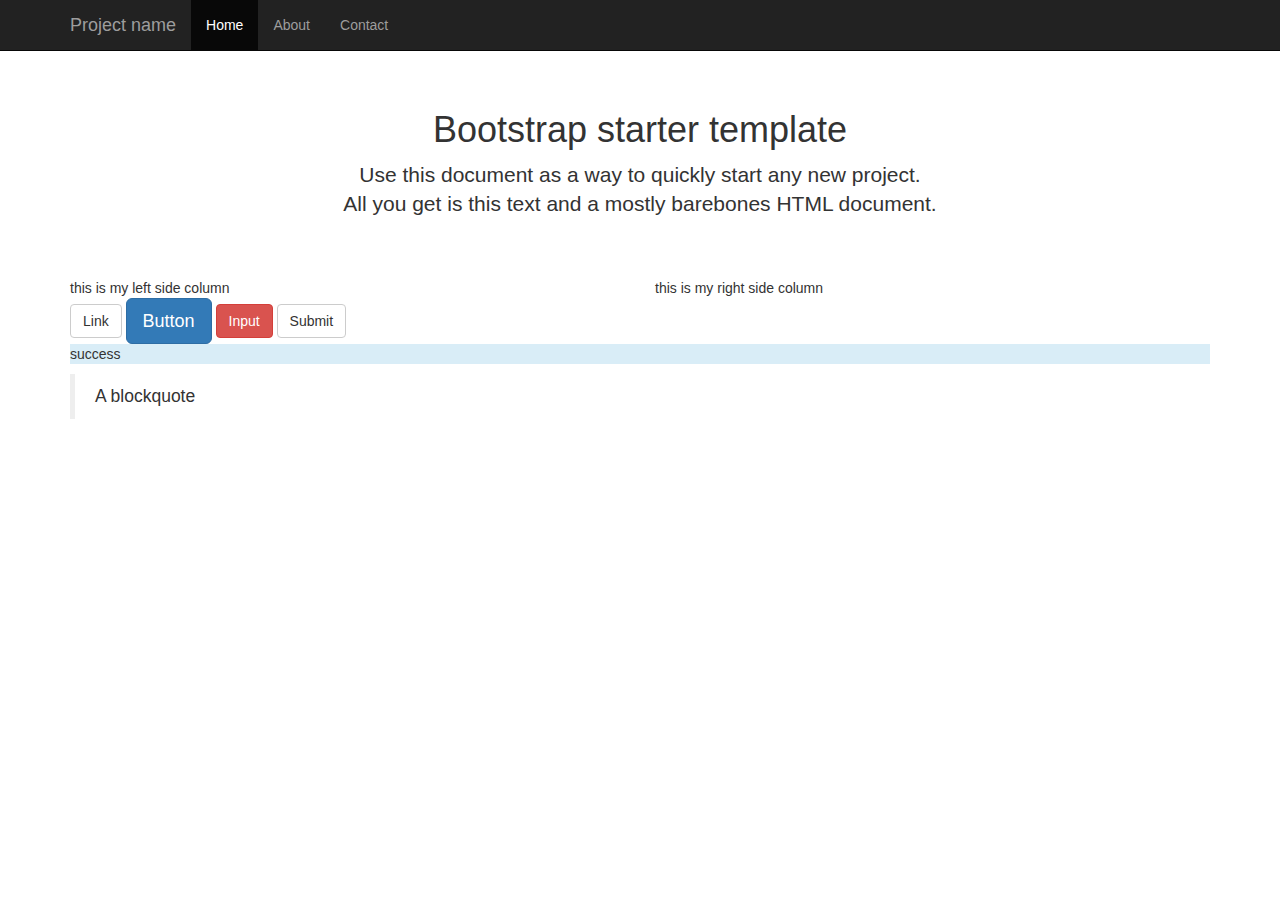
<file: bootstrap-3.3.5-dist/Index.html>
<!DOCTYPE html>
<html lang="en">
  <head>
    <meta charset="utf-8">
    <meta http-equiv="X-UA-Compatible" content="IE=edge">
    <meta name="viewport" content="width=device-width, initial-scale=1">
    <!-- The above 3 meta tags *must* come first in the head; any other head content must come *after* these tags -->
    <title>Bootstrap 101 Template</title>

    <!-- Bootstrap -->
    <link href="css/bootstrap.min.css" rel="stylesheet">
     <!-- Custom styles for this template -->
    <link href="starter-template.css" rel="stylesheet">

    <!-- HTML5 shim and Respond.js for IE8 support of HTML5 elements and media queries -->
    <!-- WARNING: Respond.js doesn't work if you view the page via file:// -->
    <!--[if lt IE 9]>
      <script src="https://oss.maxcdn.com/html5shiv/3.7.2/html5shiv.min.js"></script>
      <script src="https://oss.maxcdn.com/respond/1.4.2/respond.min.js"></script>
    <![endif]-->


  </head>
  <body>

  <nav class="navbar navbar-inverse navbar-fixed-top">
      <div class="container">
        <div class="navbar-header">
          <button type="button" class="navbar-toggle collapsed" data-toggle="collapse" data-target="#navbar" aria-expanded="false" aria-controls="navbar">
            <span class="sr-only">Toggle navigation</span>
            <span class="icon-bar"></span>
            <span class="icon-bar"></span>
            <span class="icon-bar"></span>
          </button>
          <a class="navbar-brand" href="#">Project name</a>
        </div>
        <div id="navbar" class="collapse navbar-collapse">
          <ul class="nav navbar-nav">
            <li class="active"><a href="#">Home</a></li>
            <li><a href="#about">About</a></li>
            <li><a href="#contact">Contact</a></li>
          </ul>
        </div><!--/.nav-collapse -->
      </div>
    </nav>

  <div class="container">

      <div class="starter-template">
        <h1>Bootstrap starter template</h1>
        <p class="lead">Use this document as a way to quickly start any new project.<br> All you get is this text and a mostly barebones HTML document.</p>
      </div>

      <div class="row">
      <div class="col-md-6">this is my left side column </div>
      <div class="col-md-6">this is my right side column </div>
      </div><!-- /.container -->
    <!-- everything must go in the container -->
      
      <a class="btn btn-default" href="#" role="button">Link</a>
      <button class="btn btn-primary btn-lg" type="submit">Button</button>
      <input class="btn btn-danger" type="button" value="Input">
      <input class="btn btn-default" type="submit" value="Submit">

      <p class="bg-info"> success </p>

    <blockquote>
  <p>A blockquote</p>
</blockquote>
    

  </body>
</html>
</file>
<file: bootstrap-3.3.5-dist/starter-template.css>
body {
	padding-top: 50px;
}

.starter-template {
	text-align: center;
	padding-top: 40px;
	padding-right: 15px;
	padding-bottom: 40px;
	padding-left: 15px;
}
</file>
